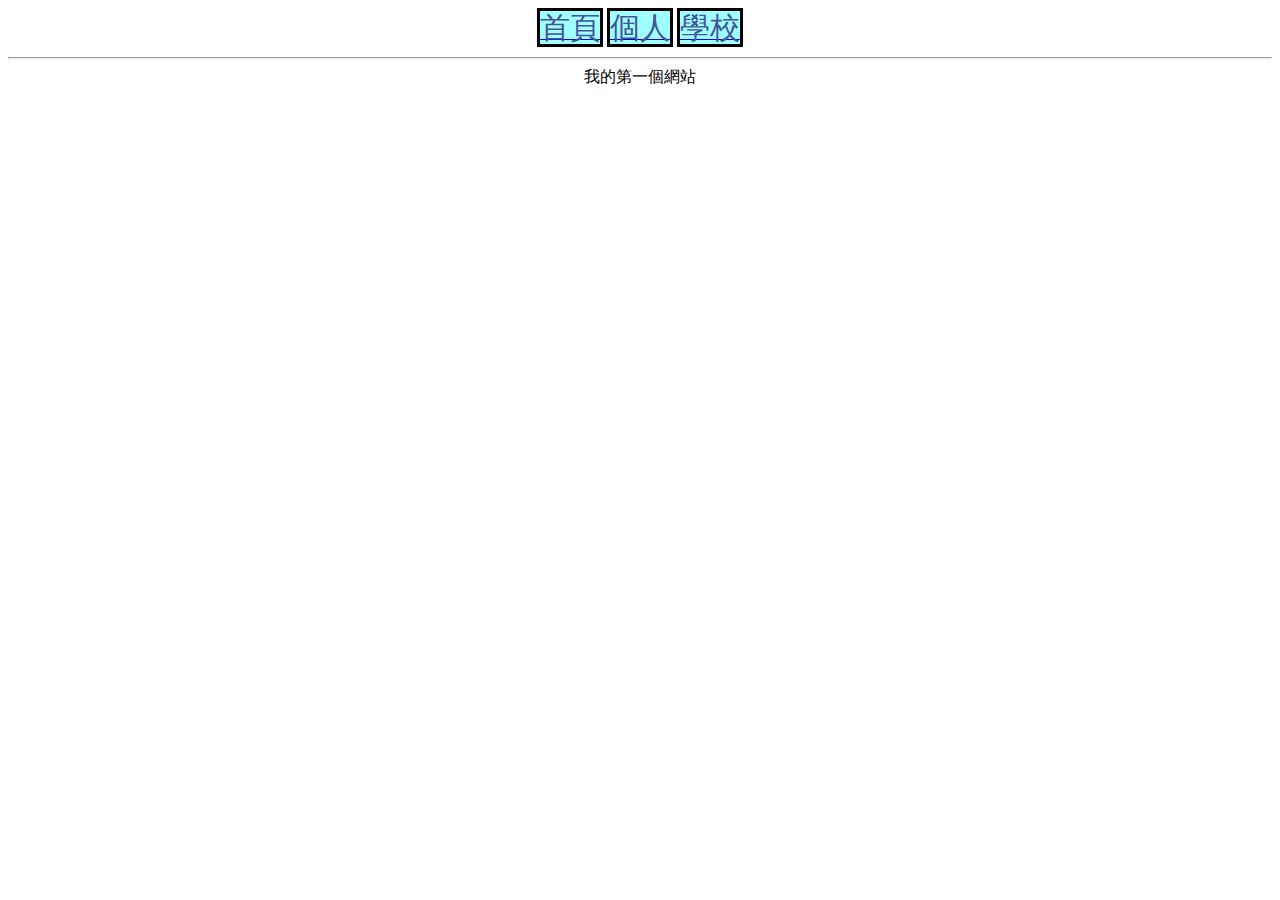
<file: index.html>
<!DOCTYPE html>
<html>
 <head>
  <meta charset="UTF-8">
  <title>我的網站</title>
  <link rel="stylesheet" href="./style.css">
 </head>
 <body>
  <a href="index.html"><div class="btn">首頁</div></a>
  <a href="person.html"><div class="btn">個人</div></a>
  <a href="http://www.ncyu.edu.tw"><div class="btn">學校</div></a>
  <hr>
  <hl>我的第一個網站</hl>
 </body>
</html>
</file>
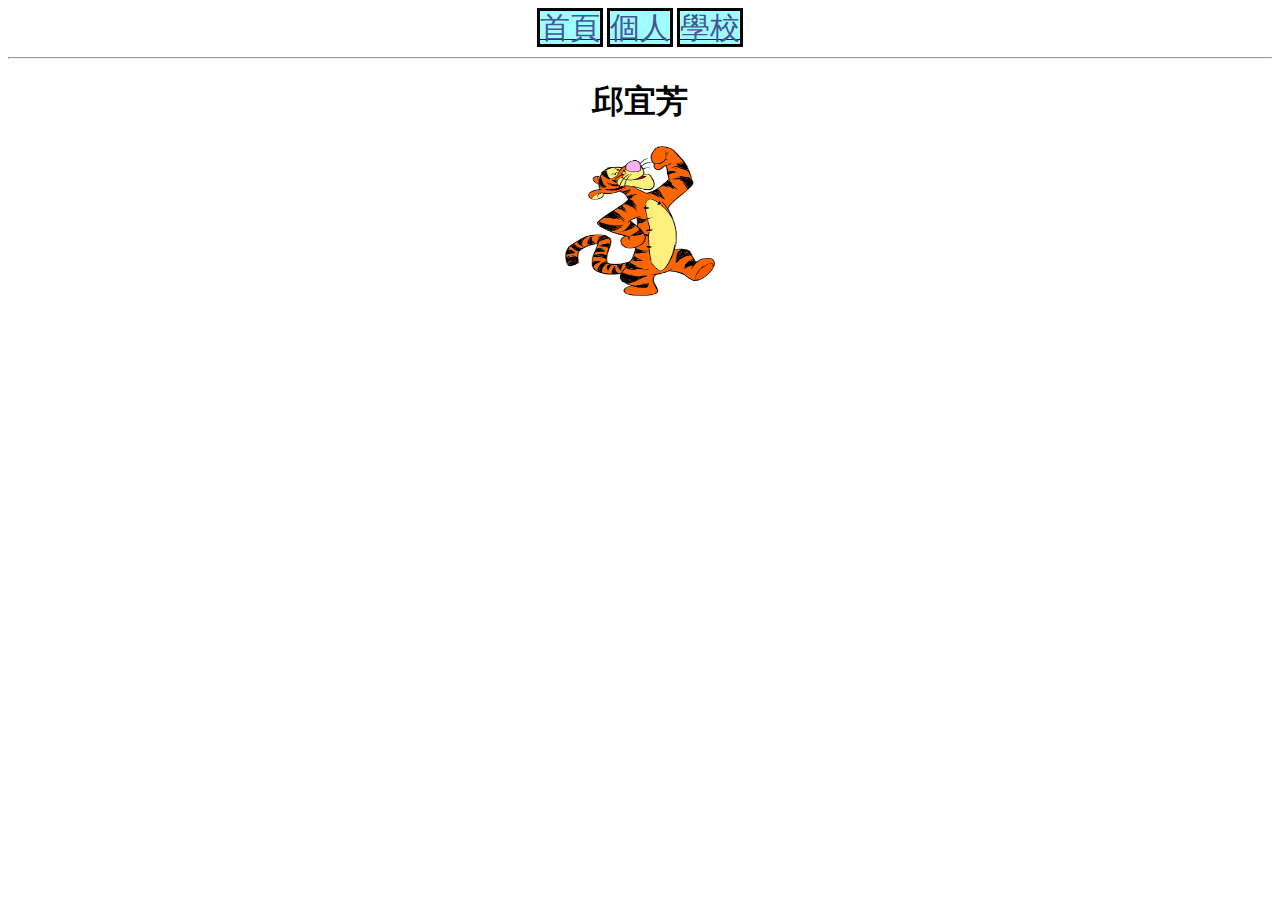
<file: person.html>
<!DOCTYPE html>
<html>
 <head>
  <meta charset="UTF-8">
  <title>我的網站</title>
  <link rel="stylesheet" href="./style.css">
 </head>
 <body>
  <a href="index.html"><div class="btn">首頁</div></a>
  <a href="person.html"><div class="btn">個人</div></a>
  <a href="http://www.ncyu.edu.tw"><div class="btn">學校</div></a>
  <hr>
  <h1>邱宜芳</h1>
  <h2><img src="./img/122.png" alt="邱宜芳的照片" width="150" height="150"></h2>
 </body>
</html>
</file>
<file: style.css>
body{
   text-align: center;
}
.btn{
  border: solid 3px black;
  width: 100px;
  height: 100px;
  display: inline;
  font-size: 30px;
  color: #445599;
  background-color: #9fffff;
}
</file>
